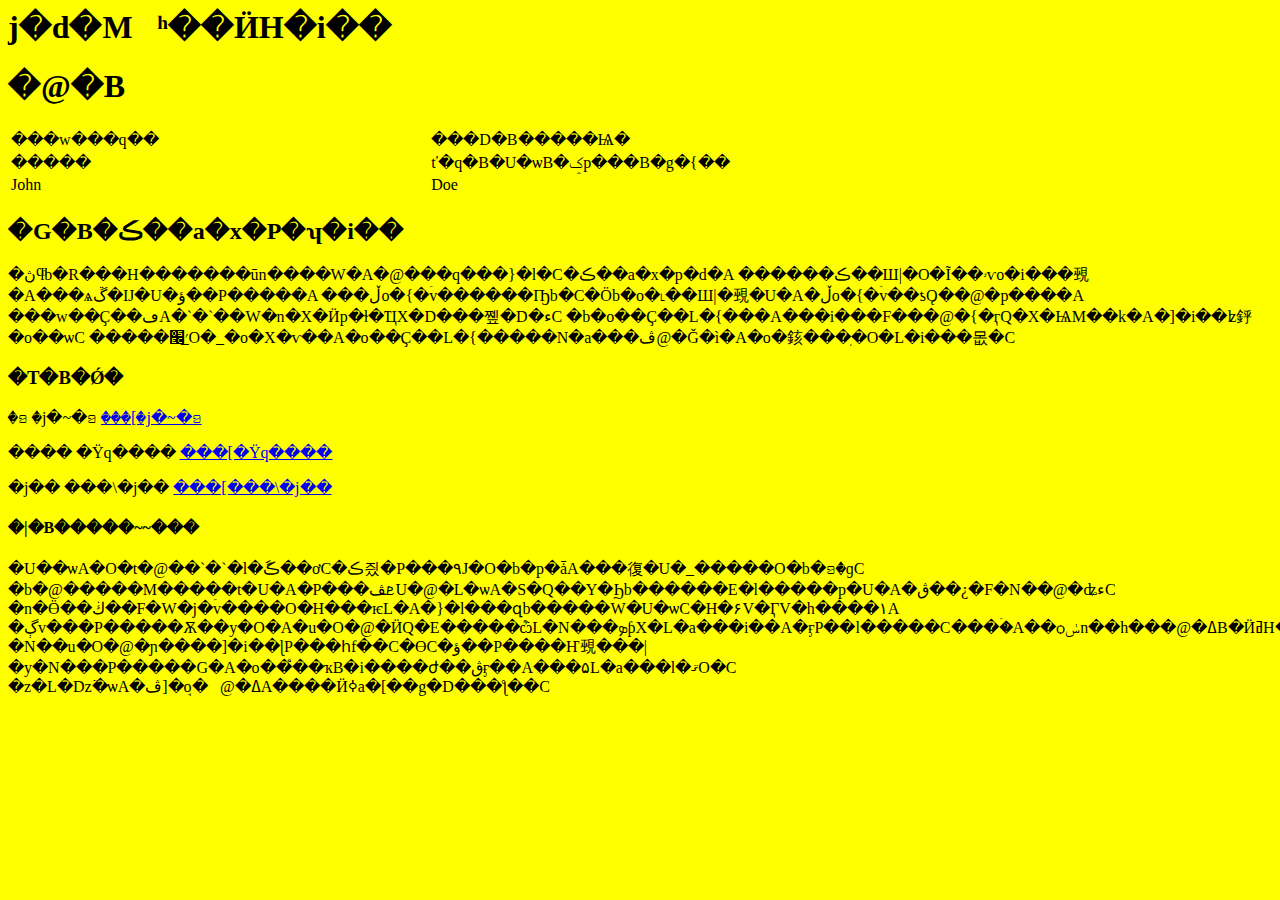
<file: index.html>
<html>
	<head>
		<meta http-equiv="content-type" content="text/html; charset=UTF-8">
		<meta charset="utf-8">
		<style>
#head1 {
    color:;black
    }
body {background-color:yellow ;
     }
h1   { 
      
       font-size:200%;
     }
p    { color:black}


</style>
	</head>
	
	<body>
    <div id="head1">
    <h1>j�d�M�ͪ��ӤH�i��</h1>
    </div>
	<h1>�@�B</h1>
    <p>
 
    <table style="width:100%">
  <tr>
    <td>���w���q��</td>
    <td>���D�B�����Ѩ�</td>		
    
  </tr>
  <tr>
    <td>�����</td>
    <td>ť�q�B�U�ѡB�ݤp���B�g�{��</td>		
   
  </tr>
  <tr>
    <td>John</td>
    <td>Doe</td>		
    
  </tr>
</table>
	</p>
	
	
	<h2>�G�B�ڪ��a�x�P�ʮ�i��</h2>
    <p>
 
    �ڽϥͦb�R���H�������ūn����W�A�@���q���}�l�C�ڪ��a�x�p�d�A
	������ڪ��Ш|�O�Ĩ��ۥѵo�i���覡�A���ѧڱ�Ĳ�U�ؤ��P�����A
	���ڵo�{�ۤv������Ҧb�C�Ӧb�o�˪��Ш|�覡�U�A�ڵo�{�ۤv��ƾǪ��@�p����A
	���w��Ҫ��ڡA�`�`��W�n�X�Ӥp�ɫ�ҴX�D���쪺�D�ءC
	�b�o��Ҫ��L�{���A���i���F���@�{�ӷQ�X�ѨM��k�A�]�i��ʫ䤣�o��ѡC
	�����׳̲׬O�_�o�X�ѵ��A�o��Ҫ��L�{�����N�a���ڤ@�Ǧ�ì�A�o�䤤���ֽ�O�L�i���몺�C
	
	</p>
	
	
	<h3>�T�B�Ǿ�</h3>
    <p>�ꤤ �j�~�ꤤ
	
	<a href="http://www.dyjh.cy.edu.tw/" target="_blank">���[�j�~�ꤤ</a>
	</p>
	<p>���� �Ÿq����
	
	<a href="http://www.cysh.cy.edu.tw/releaseRedirect.do?unitID=183&pageID=3037" target="_blank">���[�Ÿq����</a>
	</p>
	<p>�j�� ���\�j��
	
	<a href="http://web.ncku.edu.tw/bin/home.php" target="_blank">���[���\�j��</a>
	</p>
	
	
	
	
	<h4>�|�B�����~~���</h4>
    <p>
	
    �U��ѡA�O�t�@��`�`�l�ާڪ��ơC�ڪ즸�P���۹J�O�b�p�ǡA���復�U�_�����O�b�ꤤ�ɡC
	�b�@�����M�����t�U�A�P���ܧڤU�@�L�ѡA�S�Q��Y�Ϧb������E�l�����p�U�A�ڨ��¿�F�N��@�ʥءC
	�n�Ӫ��ڬ��F�W�j�ۤv����O�H���ѥL�A�}�l���զb�����W�U�ѡC�H�۶V�ӶV�h����١A
	�ڳv���P�����Ѫ��y�O�A�u�O�@�ӤQ�E�����ѽL�N���ܤƥX�L�a���i��A�ӻP��l�����C���ۤ�A��ѻݭn��h���@�ߡB�ӤߥH�P�_���աA
	�N��u�O�@�ɲ����]�i��ɭP���հf��C�ӨC�ؤ��P����Ҥ覡���|�y�N���P�����G�A�o��֩��ҡB�i����ժ��ڨӻ��A���۵L�a���l�ޤO�C
	�z�L�ǲ߳�ѡA�ڤ]�ܱo�󦳭@�ߡA����Ӥߦa�[��g�D���ƪ��C
	
	</p>
	
	
	
	
	
	</body>
</html>
</file>
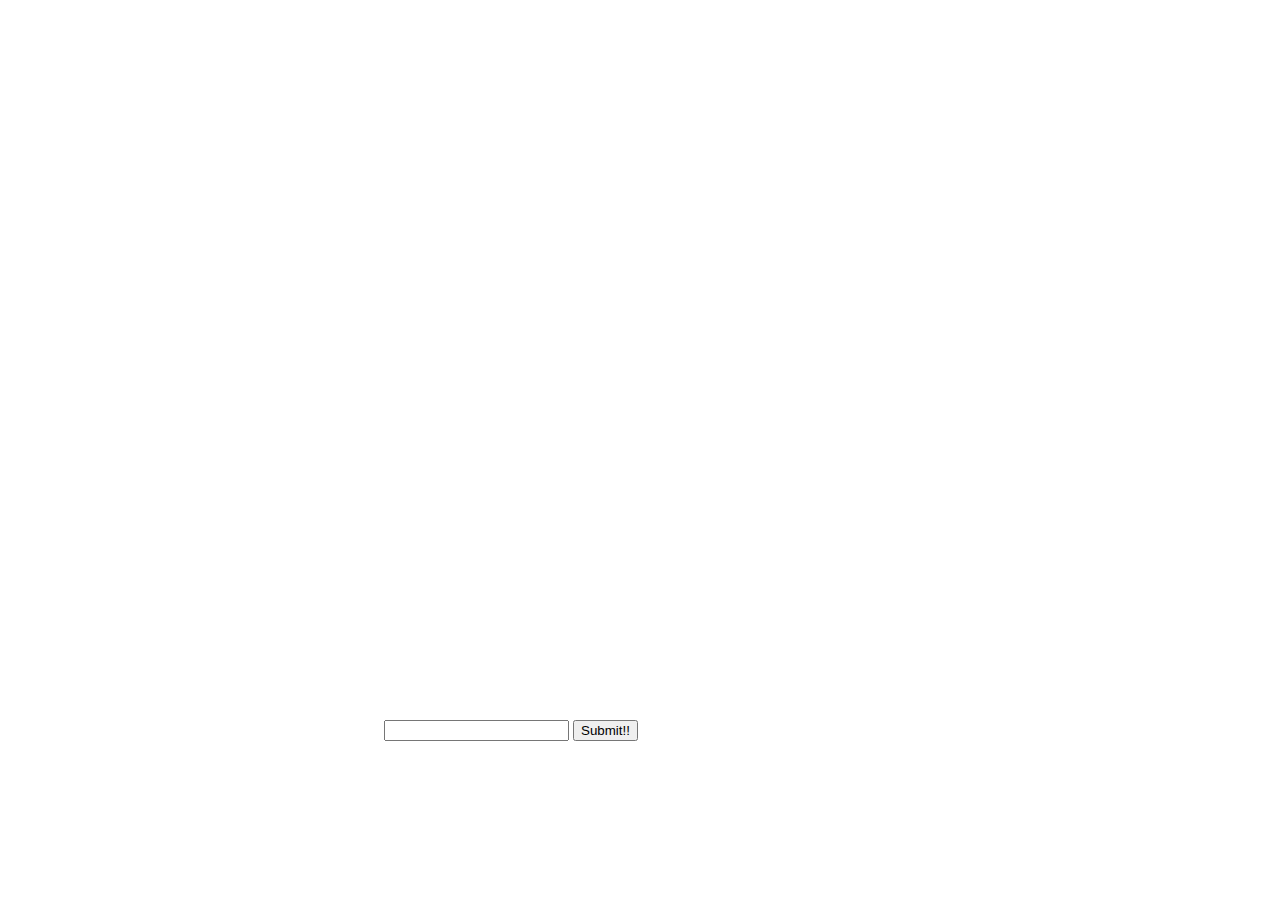
<file: test/index.html>
<head>
    <link rel="stylesheet" href="index.css">
</head>
<body>
    <div id="content"></div>
    <input type="text"></input>
    <button>Submit!!</button>
    <script src="https://ajax.googleapis.com/ajax/libs/jquery/1.11.3/jquery.min.js"></script>
    <script src="index.js"></script>
</body>
</file>
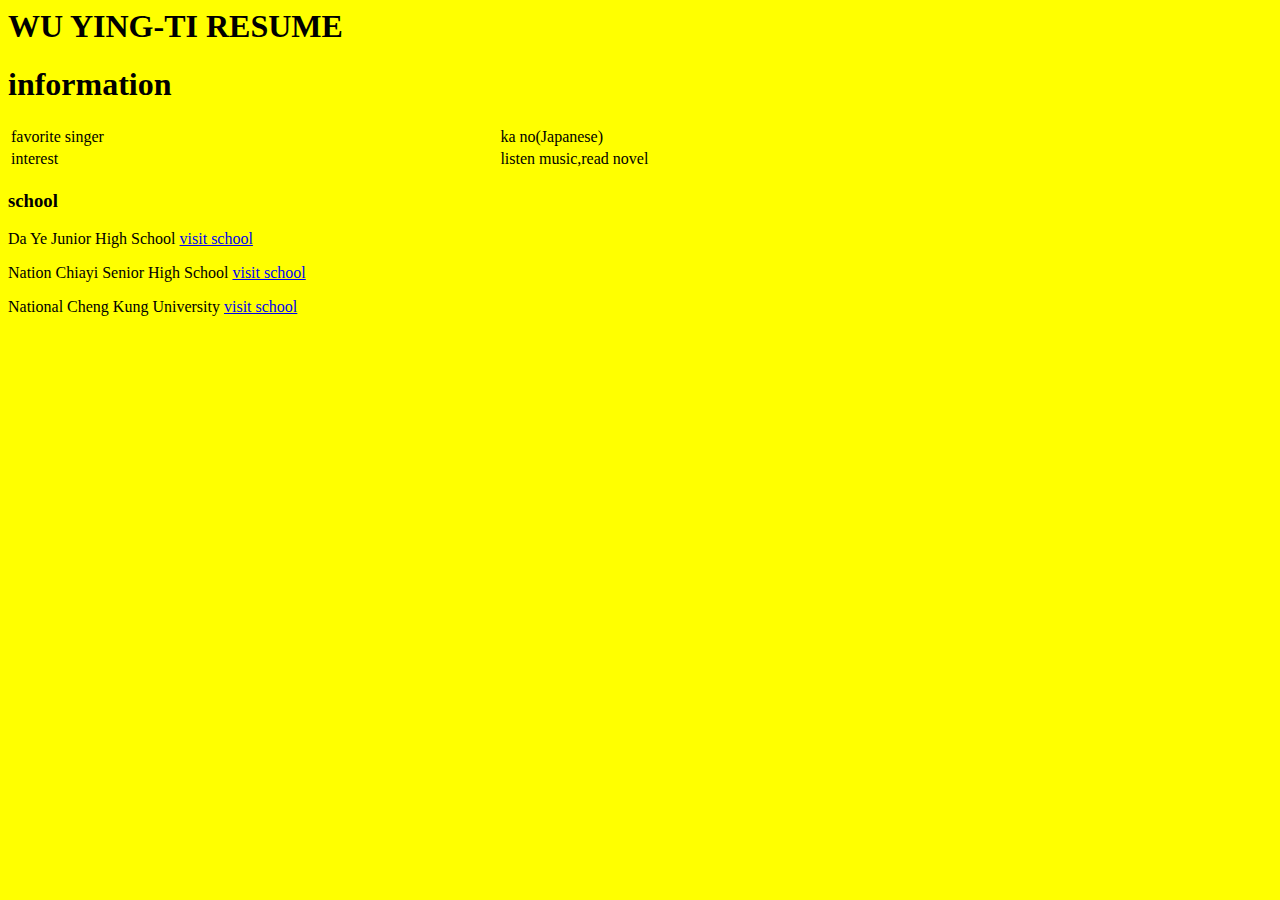
<file: html.html>
<html>
	<head>
		<meta http-equiv="content-type" content="text/html; charset=UTF-8">
		<meta charset="utf-8">
		<style>
#head1 {
    color:;black
    }
body {background-color:yellow ;
     }
h1   { 
      
       font-size:200%;
     }
p    { color:black}


</style>
	</head>
	
	<body>
    <div id="head1">
    <h1>WU YING-TI RESUME</h1>
    </div>
	<h1>information</h1>
    <p>
 
    <table style="width:100%">
  <tr>
    <td>favorite singer</td>
    <td>ka no(Japanese)</td>		
    
  </tr>
  
  <tr>
    <td>interest</td>
    <td>listen music,read novel</td>		
    
  </tr>
</table>
	</p>
	
	
	
	
	
	<h3>school</h3>
    <p>Da Ye Junior High School
	
	<a href="http://www.dyjh.cy.edu.tw/" target="_blank">visit school</a>
	</p>
	<p>Nation Chiayi Senior High School
	
	<a href="http://www.cysh.cy.edu.tw/releaseRedirect.do?unitID=183&pageID=3037" target="_blank">visit school</a>
	</p>
	<p>National Cheng Kung University
	
	<a href="http://web.ncku.edu.tw/bin/home.php" target="_blank">visit school</a>
	</p>
	
	
	
	
	
	
	
	
	
	
	</body>
</html>
</file>
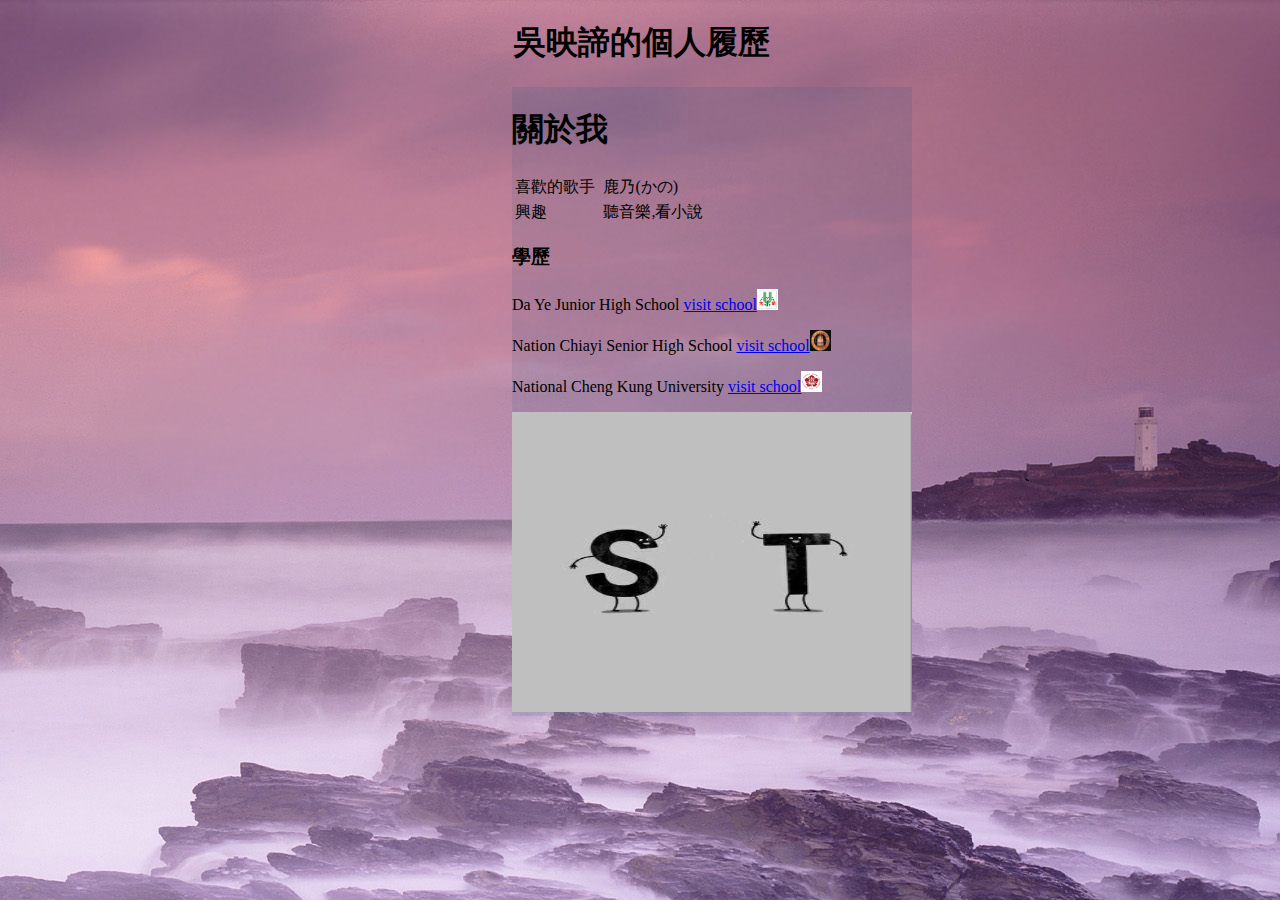
<file: hw3.html>
<!DOCTYPE html>
<html>
	<head>
		<meta http-equiv="content-type" content="text/html; charset=UTF-8" />
		
		<style>
#head1 {
    color:black;
	position:relative;
	left:40%;
	
    }
body {background: url(background.jpg)
      
     }
	
h1   { 
       font-size:200%;
     }
#con  { 
      position:absolute;
	  left:40%;
      background: rgba(0%,30%,50%,0.1);
     }	 
	
	
	
p    { color:black;}

		

</style>
	</head>
	
	<body>
    <div id="head1">
    <h1>吳映諦的個人履歷</h1>
    </div>
	
	
	
	
	<div id="con">
	
	
	<h1>關於我</h1>
    <p>
 
    <table style="width:50%">
		<tr>
		<td>喜歡的歌手</td>
		<td>鹿乃(かの)</td>		
    
		</tr>
  
		<tr>
		<td>興趣</td>
		<td>聽音樂,看小說</td>		
    
		</tr>
	</table>
	</p>
	
	
	<h3>學歷</h3>
    <p>Da Ye Junior High School
	
	<a href="http://www.dyjh.cy.edu.tw/" target="_blank">visit school<img src="piture\ya.png" alt="ya" height="21" width="21"></a>
	</p>
	<p>Nation Chiayi Senior High School
	
	<a href="http://www.cysh.cy.edu.tw/releaseRedirect.do?unitID=183&pageID=3037" target="_blank">visit school<img src="piture\cha.jpg" alt="cha" height="21" width="21"></a>
	</p>
	<p>National Cheng Kung University
	
	<a href="http://web.ncku.edu.tw/bin/home.php" target="_blank">visit school<img src="piture\ncku.png" alt="ncku" height="21" width="21"></a>
	</p>
	
	<img id="myImage" onclick="changeImage()" src="shit1st.png" width="400" height="300">
	
	<script type="text/javascript">
	function changeImage() {
    var image = document.getElementById('myImage');
    if (image.src.match("shit2nd")) {
        image.src = "shit1st.png";
    } else {
        image.src = "shit2nd.png";
    }
	}
	</script>
	<!--<a href="C:\Users\User\Desktop\fun.html" target="_blank">just for fun</a>-->
	
	</div>
	
	
    
	
	
	
	
	
	
	
	</body>
</html>
</file>
<file: test/index.css>
#content {
    height: 80%;
    width :100%;
    overflow-y: scroll;
}

body {
    width: 40%;
    margin: 0 auto;
}
</file>
